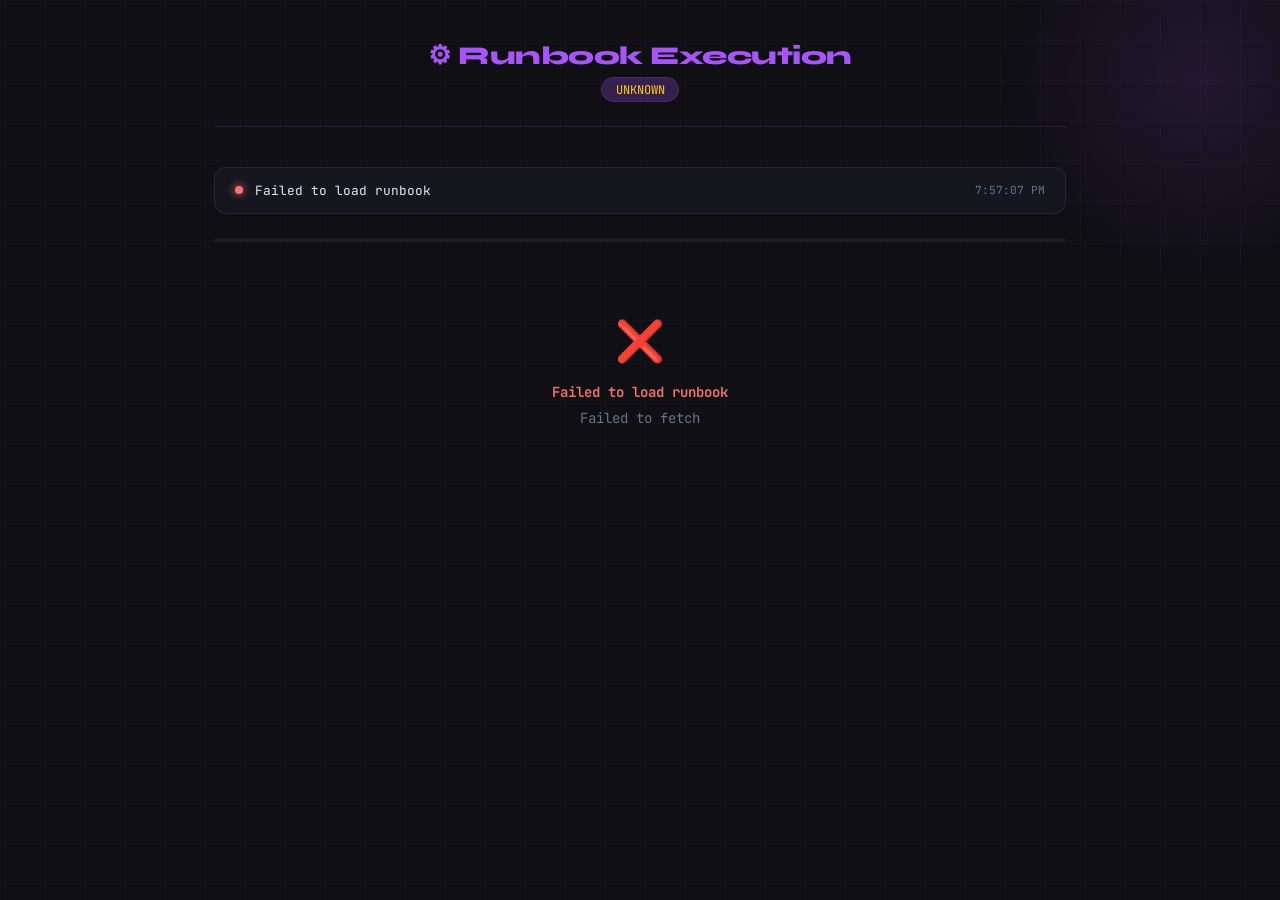
<file: frontend/pages/runbooks.html>
<!DOCTYPE html>
<html lang="en">
<head>
  <meta charset="UTF-8">
  <title>Runbook Execution</title>
  <link href="https://fonts.googleapis.com/css2?family=JetBrains+Mono:wght@400;600;700&family=Syne:wght@400;600;700;800&display=swap" rel="stylesheet">
  <style>
    *, *::before, *::after { box-sizing: border-box; margin: 0; padding: 0; }

    body {
      font-family: 'Syne', sans-serif;
      background: #0f0f14;
      color: #e2e8f0;
      min-height: 100vh;
      overflow-x: hidden;
    }

    body::before {
      content: ''; position: fixed; inset: 0; pointer-events: none; z-index: 0;
      background-image:
        linear-gradient(rgba(168,85,247,.04) 1px, transparent 1px),
        linear-gradient(90deg, rgba(168,85,247,.04) 1px, transparent 1px);
      background-size: 40px 40px;
    }
    body::after {
      content: ''; position: fixed; top: -120px; right: -120px;
      width: 400px; height: 400px; pointer-events: none; z-index: 0;
      background: radial-gradient(circle, rgba(168,85,247,.12) 0%, transparent 70%);
    }

    .wrap {
      position: relative; z-index: 1;
      max-width: 900px; margin: 0 auto;
      padding: 2.5rem 1.5rem 4rem;
    }

    /* ── HEADER ── */
    .header {
      text-align: center;
      margin-bottom: 2.5rem;
      padding-bottom: 1.5rem;
      border-bottom: 1px solid rgba(168,85,247,.15);
    }
    .header h1 {
      font-size: 1.6rem; font-weight: 800;
      color: #a855f7; letter-spacing: -.02em;
    }
    .ticket-badge {
      display: inline-block; margin-top: .4rem;
      font-family: 'JetBrains Mono', monospace; font-size: .75rem;
      color: #facc15; background: rgba(168,85,247,.25);
      border: 1px solid rgba(168,85,247,.15);
      padding: .2rem .85rem; border-radius: 999px;
    }

    /* ── INFO PANEL ── */
    .info-panel {
      display: none;
      background: #16161f;
      border: 1px solid rgba(168,85,247,.15);
      border-radius: 16px; overflow: hidden;
      margin-bottom: 1.5rem;
      animation: slideUp .4s ease both;
    }
    .info-panel.show { display: block; }
    .info-header {
      display: flex; align-items: center; gap: .75rem;
      padding: .9rem 1.25rem;
      background: #1e1e2e;
      border-bottom: 1px solid rgba(168,85,247,.15);
    }
    .info-icon {
      width: 28px; height: 28px;
      display: flex; align-items: center; justify-content: center;
      background: rgba(168,85,247,.25);
      border: 1px solid rgba(168,85,247,.15);
      border-radius: 8px; font-size: 1rem;
    }
    .info-label {
      font-family: 'Syne', sans-serif;
      font-size: .8rem; font-weight: 700;
      letter-spacing: .04em; color: #a855f7; flex: 1;
    }
    .info-badge {
      font-family: 'Syne', sans-serif;
      font-size: .7rem; font-weight: 600;
      padding: .2rem .75rem; border-radius: 999px;
      border: 1px solid rgba(74,222,128,.2);
      background: rgba(74,222,128,.05); color: #4ade80;
    }
    .info-grid {
      display: grid; grid-template-columns: 1fr 1fr;
      gap: 1px; background: rgba(168,85,247,.1);
    }
    .info-cell { background: #16161f; padding: 1rem 1.25rem; }
    .info-cell-label {
      font-family: 'Syne', sans-serif;
      font-size: .65rem; font-weight: 600;
      color: #64748b; text-transform: uppercase;
      letter-spacing: .06em; display: block; margin-bottom: .3rem;
    }
    .info-cell-value {
      font-family: 'Syne', sans-serif;
      font-size: .9rem; font-weight: 700; color: #e2e8f0;
    }

    /* ── STATUS BAR ── */
    .status-bar {
      display: flex; align-items: center; gap: .75rem;
      background: #16161f; border: 1px solid rgba(168,85,247,.15);
      border-radius: 12px; padding: .875rem 1.25rem;
      margin-bottom: 1.5rem;
      font-family: 'JetBrains Mono', monospace; font-size: .8rem;
    }
    .status-dot {
      width: 8px; height: 8px; border-radius: 50%; flex-shrink: 0;
      transition: background .3s, box-shadow .3s;
    }
    .status-dot.running { background: #facc15; box-shadow: 0 0 8px #facc15; animation: pulse 1.2s infinite; }
    .status-dot.done    { background: #4ade80; box-shadow: 0 0 8px #4ade80; }
    .status-dot.error   { background: #f87171; box-shadow: 0 0 8px #f87171; }
    @keyframes pulse { 0%,100%{opacity:1} 50%{opacity:.4} }

    /* ── PROGRESS ── */
    .progress-wrap {
      height: 4px; background: rgba(255,255,255,.05);
      border-radius: 999px; margin-bottom: 1.5rem; overflow: hidden;
    }
    .progress-bar {
      height: 100%;
      background: linear-gradient(90deg, #7c3aed, #a855f7);
      border-radius: 999px; transition: width .5s ease; width: 0%;
    }

    /* ── SECTION CARD ── */
    .section-card {
      background: #16161f; border: 1px solid rgba(168,85,247,.15);
      border-radius: 16px; overflow: hidden; margin-bottom: 1.5rem;
      animation: slideUp .4s ease both;
    }
    .section-head {
      display: flex; align-items: center; justify-content: space-between;
      padding: 1rem 1.25rem; background: #1e1e2e;
      border-bottom: 1px solid rgba(168,85,247,.15);
      cursor: pointer; user-select: none;
    }
    .section-head-left { display: flex; align-items: center; gap: .75rem; }
    .section-icon {
      width: 32px; height: 32px;
      display: flex; align-items: center; justify-content: center;
      background: rgba(168,85,247,.25); border: 1px solid rgba(168,85,247,.15);
      border-radius: 8px; font-size: 1.1rem;
    }
    .section-title {
      font-family: 'JetBrains Mono', monospace; font-size: .75rem;
      font-weight: 700; letter-spacing: .08em;
      text-transform: uppercase; color: #a855f7;
    }
    .section-count {
      font-family: 'JetBrains Mono', monospace; font-size: .7rem;
      color: #64748b; background: rgba(255,255,255,.05);
      padding: .15rem .5rem; border-radius: 999px;
    }
    .chevron { color: #64748b; font-size: .75rem; transition: transform .25s; }
    .chevron.open { transform: rotate(180deg); }
    .section-body { padding: 1.25rem; }

    /* ── CHECKLIST ── */
    .checklist { display: flex; flex-direction: column; gap: .6rem; }
    .check-item {
      display: flex; align-items: flex-start; gap: .75rem;
      padding: .75rem 1rem; background: #1e1e2e;
      border: 1px solid transparent; border-radius: 10px;
      cursor: pointer; transition: border-color .2s, background .2s;
    }
    .check-item:hover { border-color: rgba(168,85,247,.15); }
    .check-item.checked { background: rgba(74,222,128,.05); border-color: rgba(74,222,128,.2); }
    .chk-box {
      width: 18px; height: 18px; min-width: 18px;
      border: 2px solid #64748b; border-radius: 5px;
      display: flex; align-items: center; justify-content: center;
      margin-top: 2px; transition: all .2s; flex-shrink: 0;
    }
    .check-item.checked .chk-box { background: #4ade80; border-color: #4ade80; }
    .check-item.checked .chk-box::after { content: '✓'; color: #000; font-size: 11px; font-weight: 900; }
    .chk-label { font-size: .875rem; line-height: 1.5; flex: 1; }
    .check-item.checked .chk-label { color: #64748b; text-decoration: line-through; }

    /* ── COMMANDS ── */
    .command-list { display: flex; flex-direction: column; gap: .75rem; }
    .command-block {
      border: 1px solid rgba(168,85,247,.15); border-radius: 10px;
      overflow: hidden; transition: border-color .2s;
    }
    .command-block:hover { border-color: rgba(168,85,247,.3); }
    .cmd-header {
      display: flex; align-items: center; justify-content: space-between;
      padding: .6rem 1rem; background: #1e1e2e;
    }
    .cmd-label { font-family: 'JetBrains Mono', monospace; font-size: .75rem; color: #64748b; }
    .copy-btn {
      font-family: 'JetBrains Mono', monospace; font-size: .7rem;
      color: #64748b; background: rgba(255,255,255,.06);
      border: none; padding: .3rem .6rem; border-radius: 6px;
      cursor: pointer; transition: color .2s, background .2s;
    }
    .copy-btn:hover { color: #e2e8f0; background: rgba(255,255,255,.1); }
    .cmd-code {
      padding: .875rem 1rem; background: #0a0a10;
      font-family: 'JetBrains Mono', monospace; font-size: .8rem;
      color: #c4b5fd; white-space: pre-wrap; word-break: break-all;
      line-height: 1.6; border-top: 1px solid rgba(168,85,247,.15);
    }

    /* ── SKELETON ── */
    .skeleton-card {
      background: #16161f; border: 1px solid rgba(168,85,247,.15);
      border-radius: 16px; padding: 1.25rem; margin-bottom: 1.5rem;
    }
    .skeleton {
      height: 14px; border-radius: 8px;
      background: linear-gradient(90deg, #1e1e2e 25%, rgba(255,255,255,.04) 50%, #1e1e2e 75%);
      background-size: 200% 100%; animation: shimmer 1.5s infinite;
    }
    @keyframes shimmer { from{background-position:200% 0} to{background-position:-200% 0} }

    /* ── EMPTY / ERROR ── */
    .state-box {
      text-align: center; padding: 3rem 1rem;
      color: #64748b;
      font-family: 'JetBrains Mono', monospace; font-size: .875rem;
    }
    .state-box .icon { font-size: 2.5rem; margin-bottom: 1rem; }

    /* ── FORM INPUTS (used inside modal) ── */
    .form-label {
      display: block;
      font-family: 'Syne', sans-serif;
      font-size: .65rem; font-weight: 600;
      color: #64748b; text-transform: uppercase;
      letter-spacing: .06em; margin-bottom: .4rem;
    }
    .form-input {
      width: 100%;
      background: #0f0f14;
      border: 1px solid rgba(168,85,247,.2);
      border-radius: 8px;
      padding: .65rem .9rem;
      font-family: 'Syne', sans-serif;
      font-size: .875rem; color: #e2e8f0;
      outline: none;
      transition: border-color .2s;
      resize: vertical;
    }
    .form-input:focus { border-color: rgba(168,85,247,.5); }
    .form-input option { background: #1e1e2e; }
    .form-input::placeholder { color: #475569; }

    /* ── ANIMATIONS ── */
    @keyframes slideUp {
      from { opacity: 0; transform: translateY(16px); }
      to   { opacity: 1; transform: translateY(0); }
    }
    @keyframes fadeIn {
      from { opacity: 0; }
      to   { opacity: 1; }
    }
  </style>
</head>

<body>
<div class="wrap">

  <!-- HEADER -->
  <div class="header">
    <h1>⚙ Runbook Execution</h1>
    <span class="ticket-badge" id="ticketBadge">Loading...</span>
  </div>

  <!-- RUNBOOK INFO PANEL (runbook_match only) -->
  <div class="info-panel" id="runbookInfo">
    <div class="info-header">
      <div class="info-icon">📘</div>
      <span class="info-label">Matched Runbook</span>
      <span class="info-badge">✔ Runbook Match</span>
    </div>
    <div class="info-grid">
      <div class="info-cell">
        <span class="info-cell-label">Title</span>
        <span class="info-cell-value" id="infoTitle">—</span>
      </div>
      <div class="info-cell">
        <span class="info-cell-label">Category</span>
        <span class="info-cell-value" id="infoCategory">—</span>
      </div>
    </div>
  </div>

  <!-- STATUS BAR -->
  <div class="status-bar">
    <div class="status-dot running" id="statusDot"></div>
    <span id="statusText" style="flex:1">Fetching runbook...</span>
    <span id="statusTime" style="color:#64748b;font-size:.7rem"></span>
  </div>

  <!-- PROGRESS -->
  <div class="progress-wrap">
    <div class="progress-bar" id="progressBar"></div>
  </div>

  <!-- MAIN CONTENT -->
  <div id="mainContent">
    <div class="skeleton-card" id="skeletonLoader">
      <div class="skeleton" style="width:40%;margin-bottom:12px"></div>
      <div class="skeleton" style="width:100%;margin-bottom:8px"></div>
      <div class="skeleton" style="width:80%;margin-bottom:8px"></div>
      <div class="skeleton" style="width:90%"></div>
    </div>
  </div>

</div>

<script src="../js/api.js"></script>
<script src="../js/runbooks.js"></script>
</body>
</html>
</file>
